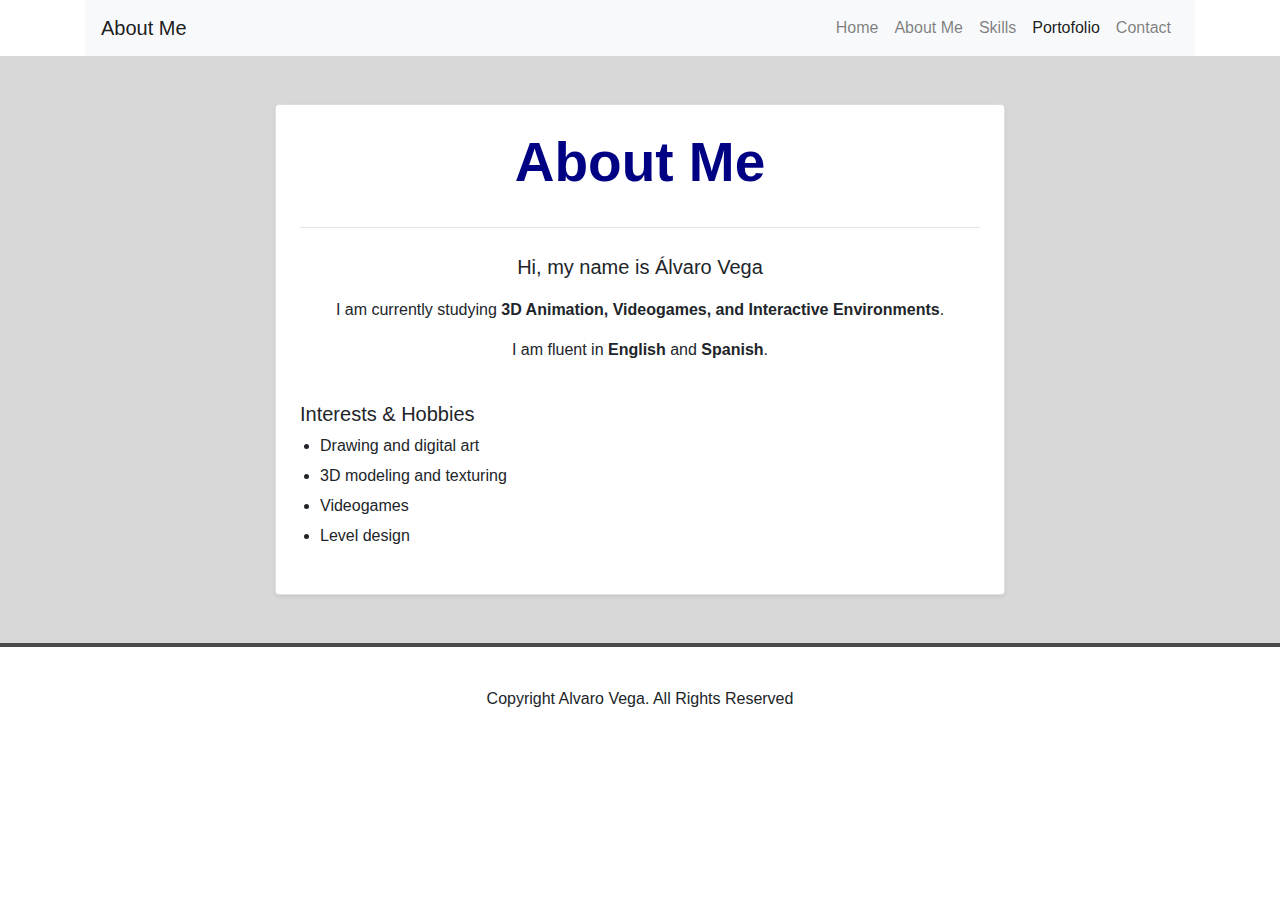
<file: AcercadeMI.html>
<!doctype html>
<html>
<head>
<meta charset="utf-8">
<title>Acerca de Mi</title>
<link href="img/favicon.ico" rel="icon">
<link href="css/bootstrap.min.css" rel="stylesheet">
<link href="css/style.css" rel="stylesheet">
</head>

<body data-spy="scroll" data-target=".navbar">
    
	<header class="header-area">
		<div class="container">
			
			
			<nav class="navbar navbar-expand-lg navbar-light bg-light">
			  
				<a class="navbar-brand" href="#">About Me</a>
				
				
			  <button class="navbar-toggler" type="button" data-toggle="collapse" data-target="#navbar" aria-controls="navbar" aria-expanded="false" aria-label="Toggle navigation">
				<span class="navbar-toggler-icon"></span>
			  </button>

				  <div class="collapse navbar-collapse" id="navbar">
				<ul class="navbar-nav ml-auto">
					<li class="nav-item">
					<a class="nav-link" href="index.html">Home</a>
					</li>
				  <li class="nav-item">
					<a class="nav-link" href="AcercadeMI.html">About Me</a>
				  </li>
				  <li class="nav-item">
					<a class="nav-link" href="servicios.html">Skills</a>
				  </li>
				  <li class="nav-item active">
					<a class="nav-link" href="portafolio.html">Portofolio</a>
				  </li>
				  <li class="nav-item">
					<a class="nav-link" href="contacto.html">Contact</a>
				  </li>
				</ul>

			  </div>
			</nav>
			
		</div>
	</header>
	
<section id="aboutme" class="py-5">
    <div class="container">
        <div class="row justify-content-center">
            <div class="col-lg-8">
                
                <div class="card shadow-sm p-4">
                    <h1 class="text-center mb-3">About Me</h1>
                    <hr class="mb-4">

                    <p class="lead text-center">
                        Hi, my name is <strong>Álvaro Vega</strong>
                    </p>

                    <p class="text-center">
                        I am currently studying <strong>3D Animation, Videogames, and Interactive Environments</strong>.
                    </p>

                    <p class="text-center">
                        I am fluent in <strong>English</strong> and <strong>Spanish</strong>.
                    </p>

                    <h5 class="mt-4">Interests & Hobbies</h5>
                    <ul>
                        <li>Drawing and digital art</li>
                        <li>3D modeling and texturing</li>
                        <li>Videogames</li>
                        <li>Level design</li>
                    </ul>
                </div>

            </div>
        </div>
    </div>
</section>

<footer>
	<section>
		<div class="container">
			<p>Copyright Alvaro Vega. All Rights Reserved</p>
		</div>
	</section>
	</footer>
</body>
</html>
</file>
<file: css/style.css>
"../img/0001-0250.mp4"@import url('https://fonts.googleapis.com/css?family=Cabin:400,500,600,700');
body{
	font-family: 'Cabin', sans-serif;
	font-size: 14px;
	color: #212529;
}
.header-area.sticky {
    box-shadow: 0 4px 20px rgba(0, 0, 0, 0.1);
	width: 100%;
    height: auto;
    position: fixed;
    top: 0;
    z-index: 99;
}
.header-area.sticky .navbar-default{
	background-color: #884bdf;
}

#hero{
text-align: center;
padding: 40px 0;
background-image: url("../img/WhatsApp Image 2020-07-22 at 12.47.55 PM.jpeg");
background-repeat:space;
background-size:cover;
background-position: center;
}

#hero h1{
	color: #000000;
	font-size: 70px;
	font-weight:600;
}
#hero h2{
	color: #FFFFFF;
	font-size: 45px;
	font-weight: 300;}
#intro{
text-align: left;
padding: 150px 0;
background-color: #4D4D4D;
}

#intro h3{
color: #FFFFFF;

}

#aboutme{
background-color:#D8D8D8;
padding-top: 30px;
padding-bottom: 90px;
}

#aboutme h1{
text-align: center;
font-size: 55px;
color: #000283;
margin-bottom: 40px;
}

#aboutme h2{
text-align: left;
font-size: 40px;
color: #000000;
word-spacing: 3px;
}
#aboutme {
    background-color: ;
}

#aboutme h1 {
    font-weight: 700;
}

#aboutme ul {
    padding-left: 20px;
}

#aboutme li {
    margin-bottom: 6px;
}

#serviciosicons h1{
text-align: center;
font-size: 70px;
margin-bottom: 30px;
}

#serviciosicons {
background-color: #D2D2D2;
padding: 50px 0;
}
#serviciosicons h2{
font-size: 35px;	
}

#serviciosicons i{
font-size: 32px;
color: #FF0004;
}

.bg-azul {
	background-color: #0B002E;
	padding: 7% 0;
	box-shadow: 0px 12px 20px 5px #ddd;
	color: #fff;
	text-align: center;
}
.bg-story{
	background-image: url("../img/Dragon Blend.png");
	background-position: center;
	background-size: cover;
	background-repeat: no-repeat;
	padding: 220px 0;
	
}

.bg-story2{
	background-image:url("../img/WhatsApp Image 2020-07-22 at 12.47.55 PM.jpeg");
	background-position: center;
	background-size: cover;
	background-repeat: no-repeat;
	padding: 120px 0;
}
.bg-foto{
    background-image:url("../img/Unreal.png");
	background-position: center;
	background-size: cover;
	background-repeat: no-repeat;
	padding: 220px 0;
    
    
}
.bg-fotos {
	background-image: url("../img/0190.png");
	background-position: center;
	background-size: cover;
	background-repeat: no-repeat;
	padding: 200px 0;
}

.bg-fotos video {
  position: absolute;
  top: 50%;
  left: 50%;
  width: 100%;
  height: 100%;
  object-fit: cover;
  transform: translate(-50%, -50%);
  z-index: -1;

}
.bg-fotos2{
    
	background-position: center;
	background-size: cover;
	padding: 220px 0;
}
.bg-fotos2 video {
  position: absolute;
  top: 50%;
  left: 50%;
  width: 100%;
  height: 100%;
  object-fit: cover;
  transform: translate(-50%, -50%);
  z-index: -1;
}	
footer {
	border-top: 4px solid #494949;
	text-align: center;
	padding: 40px 0;
}
.contact-box {
    background-color: ;
    padding: 15px;
    border-radius: 8px; 
}
.Port1 {
    padding: 2% 2%;
    background-color: lightslategrey;
}
.Port2 {
     padding: 2% 2%;
    background-color:lightsteelblue ;
}
.Port3 {
     padding: 2% 2%;
    background-color: lightslategrey;
}
.Port4 {
     padding: 2% 2%;
    background-color: lightsteelblue;
}
.Port5 {
     padding: 2% 2%;
    background-color: lightslategrey;
}
.body-port {
    padding: 0% 0%;
}

.contact-form {
    max-width: 400px;
    margin: 40px auto;
    padding: 20px;
    border: 1px solid #ccc;
    border-radius: 6px;
    font-family: Arial, sans-serif;
    color: White ;
    background-color: #0B002E;
}

.contact-form label {
    display: block;
    margin-top: 12px;
    font-weight: bold;
}

.contact-form input,
.contact-form textarea,
.contact-form button {
    width: 100%;
    margin-top: 6px;
    padding: 8px;
    font-size: 14px;
}

.contact-form button {
    margin-top: 16px;
    cursor: pointer;
}
.googlemaps {
    align-content: center;
    margin-left: 8%;  
    margin-top: 8%;
}
</file>
